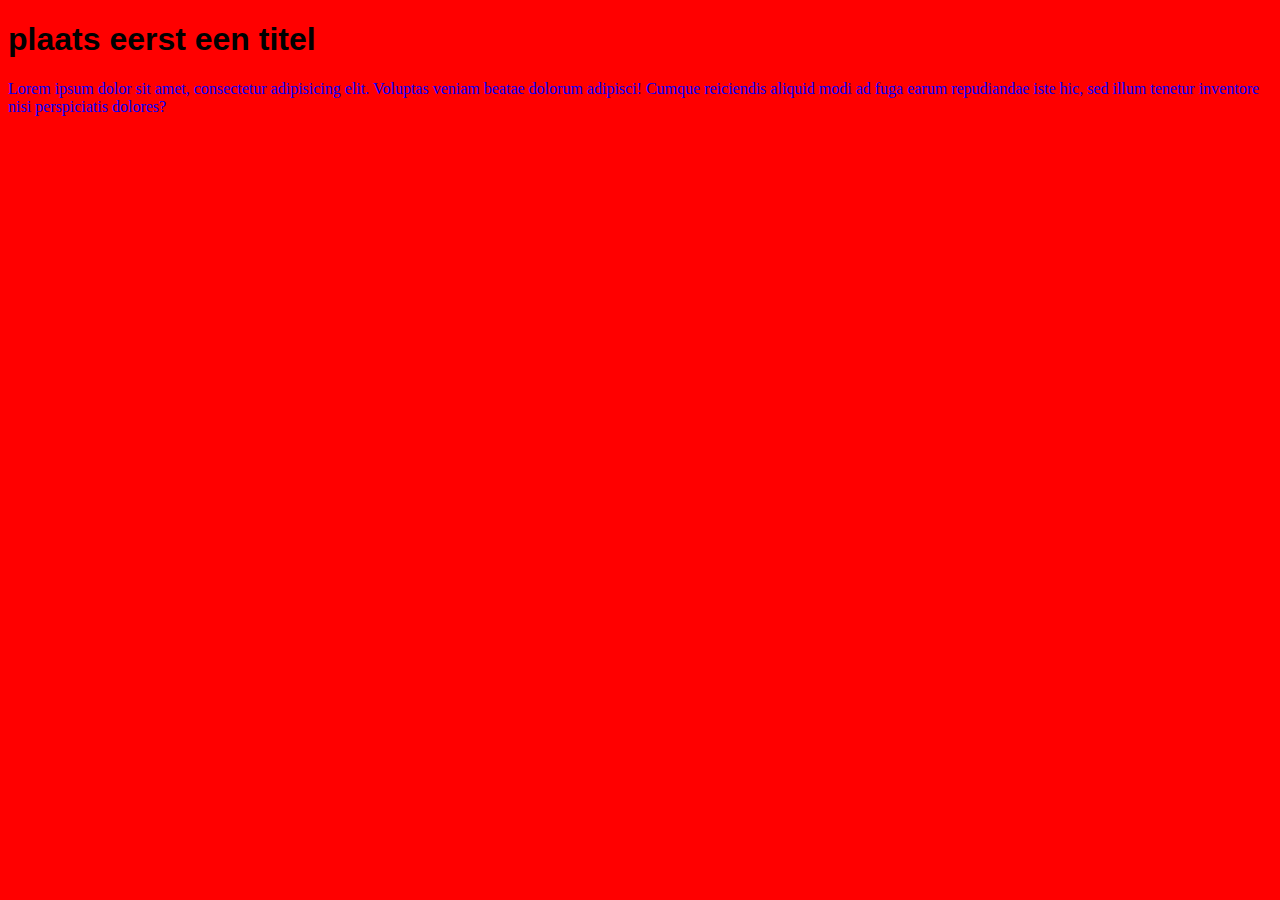
<file: oefening-01/index.html>
<!DOCTYPE html>
<html lang="en">
  <head>
    <meta charset="UTF-8" />
    <meta name="viewport" content="width=device-width, initial-scale=1.0" />
    <title>Document</title>
    <link rel="stylesheet" href="css/style.css" />
  </head>
  <body>
    <h1>plaats eerst een titel</h1>
    <p>
      Lorem ipsum dolor sit amet, consectetur adipisicing elit. Voluptas veniam
      beatae dolorum adipisci! Cumque reiciendis aliquid modi ad fuga earum
      repudiandae iste hic, sed illum tenetur inventore nisi perspiciatis
      dolores?
    </p>
  </body>
</html>
</file>
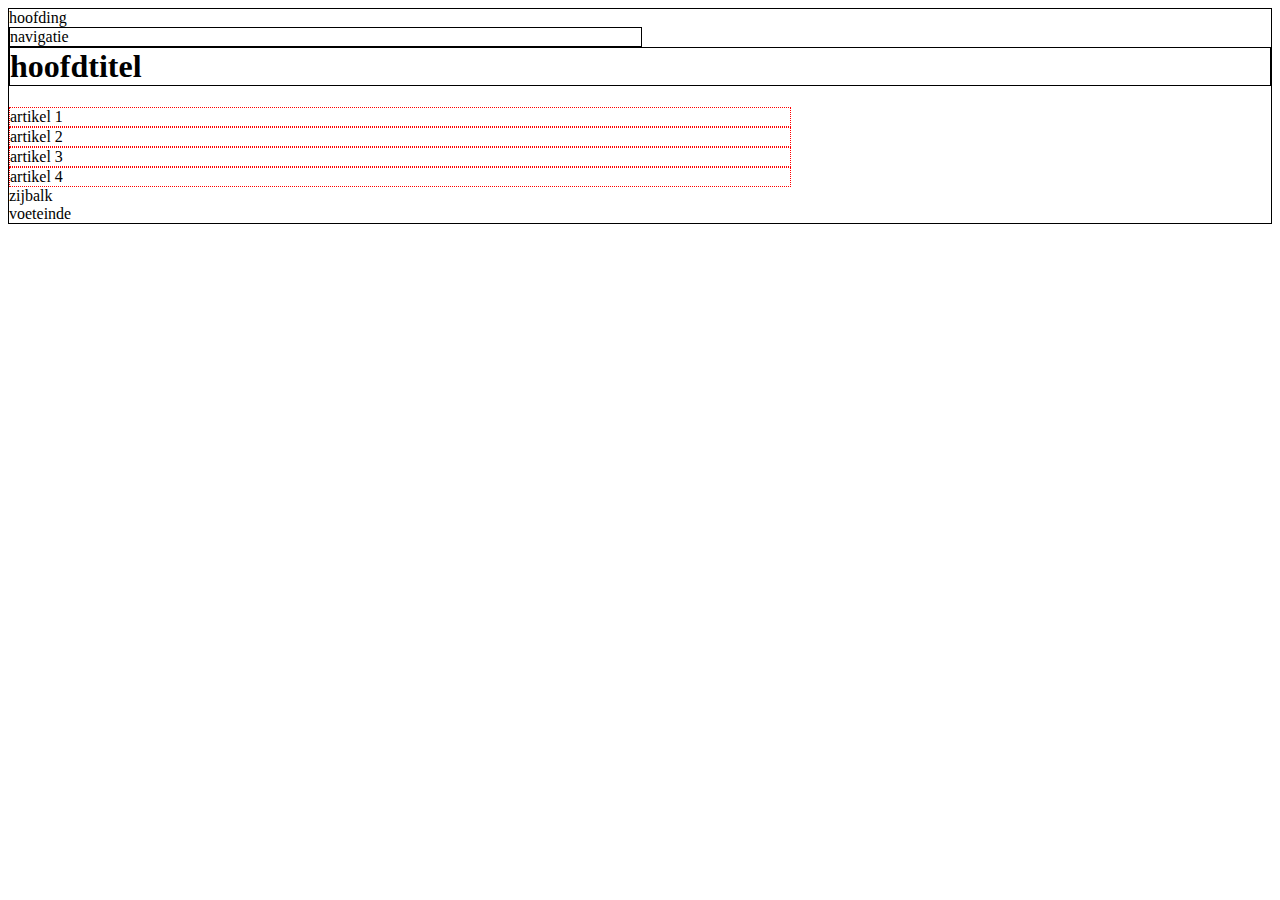
<file: oefening-03/index.html>
<!DOCTYPE html>
<html lang="en">
  <head>
    <meta charset="UTF-8" />
    <meta name="viewport" content="width=device-width, initial-scale=1.0" />
    <title>oefening-03</title>
    <link rel="stylesheet" href="/oefening-03/css/style.css" />
  </head>
  <body>
    <header>
      hoofding
      <nav>navigatie</nav>
    </header>
    <main>
      <h1>hoofdtitel</h1>
      <section>
        <article>artikel 1</article>
        <article>artikel 2</article>
      </section>
      <section>
        <article>artikel 3</article>
        <article>artikel 4</article>
      </section>
    </main>
    <aside>zijbalk</aside>
    <footer>voeteinde</footer>
  </body>
</html>
</file>
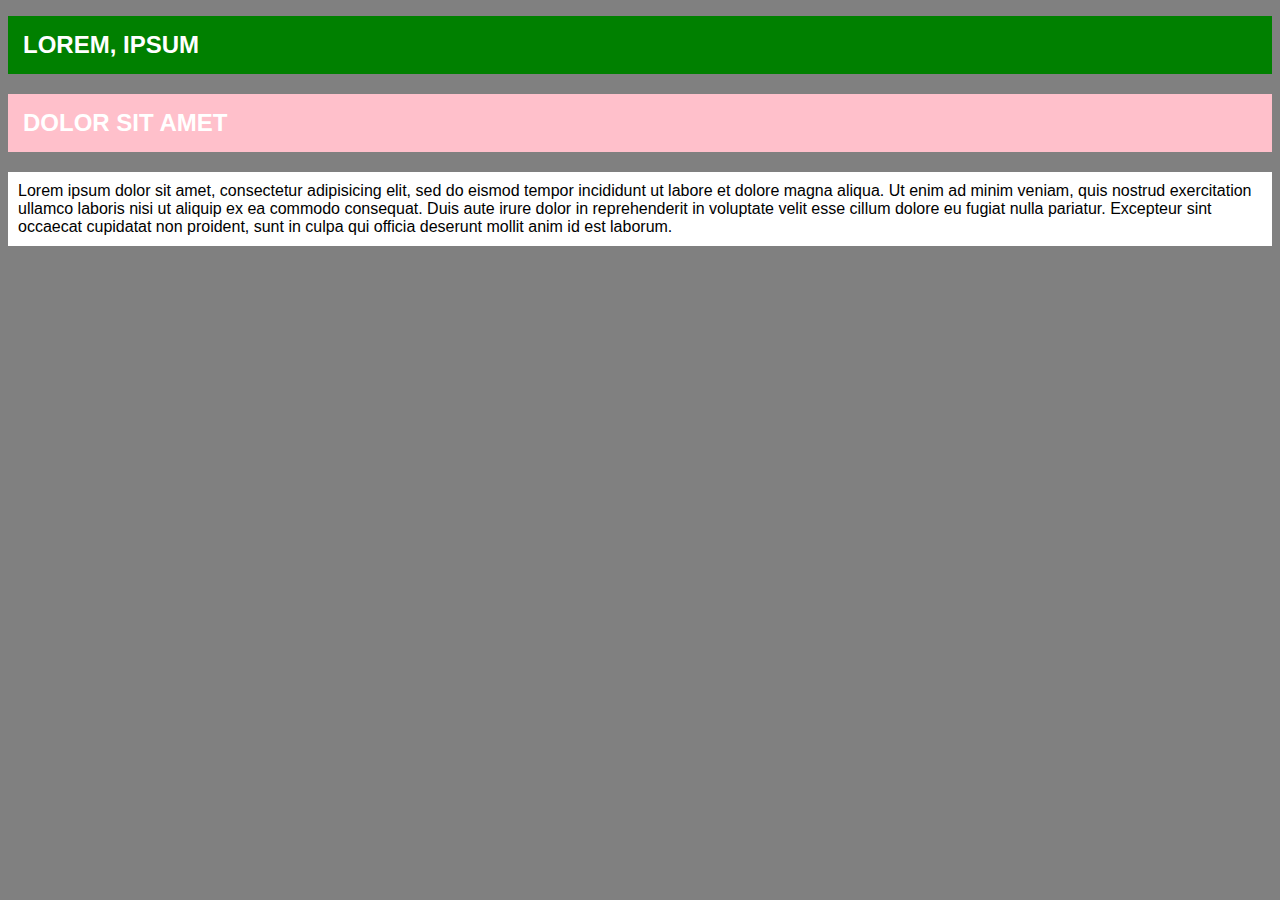
<file: oefening-05/index.html>
<!DOCTYPE html>
<html lang="en">
  <head>
    <meta charset="UTF-8" />
    <meta name="viewport" content="width= , initial-scale=1.0" />
    <title>oefening-05</title>
    <link rel="stylesheet" href="/oefening-05/css/style.css" />
  </head>
  <body>
    <h1>Lorem, ipsum</h1>
    <h2>DOLOR SIT AMET</h2>
    <p>
      Lorem ipsum dolor sit amet, consectetur adipisicing elit, sed do eismod
      tempor incididunt ut labore et dolore magna aliqua. Ut enim ad minim
      veniam, quis nostrud exercitation ullamco laboris nisi ut aliquip ex ea
      commodo consequat. Duis aute irure dolor in reprehenderit in voluptate
      velit esse cillum dolore eu fugiat nulla pariatur. Excepteur sint occaecat
      cupidatat non proident, sunt in culpa qui officia deserunt mollit anim id
      est laborum.
    </p>
  </body>
</html>
</file>
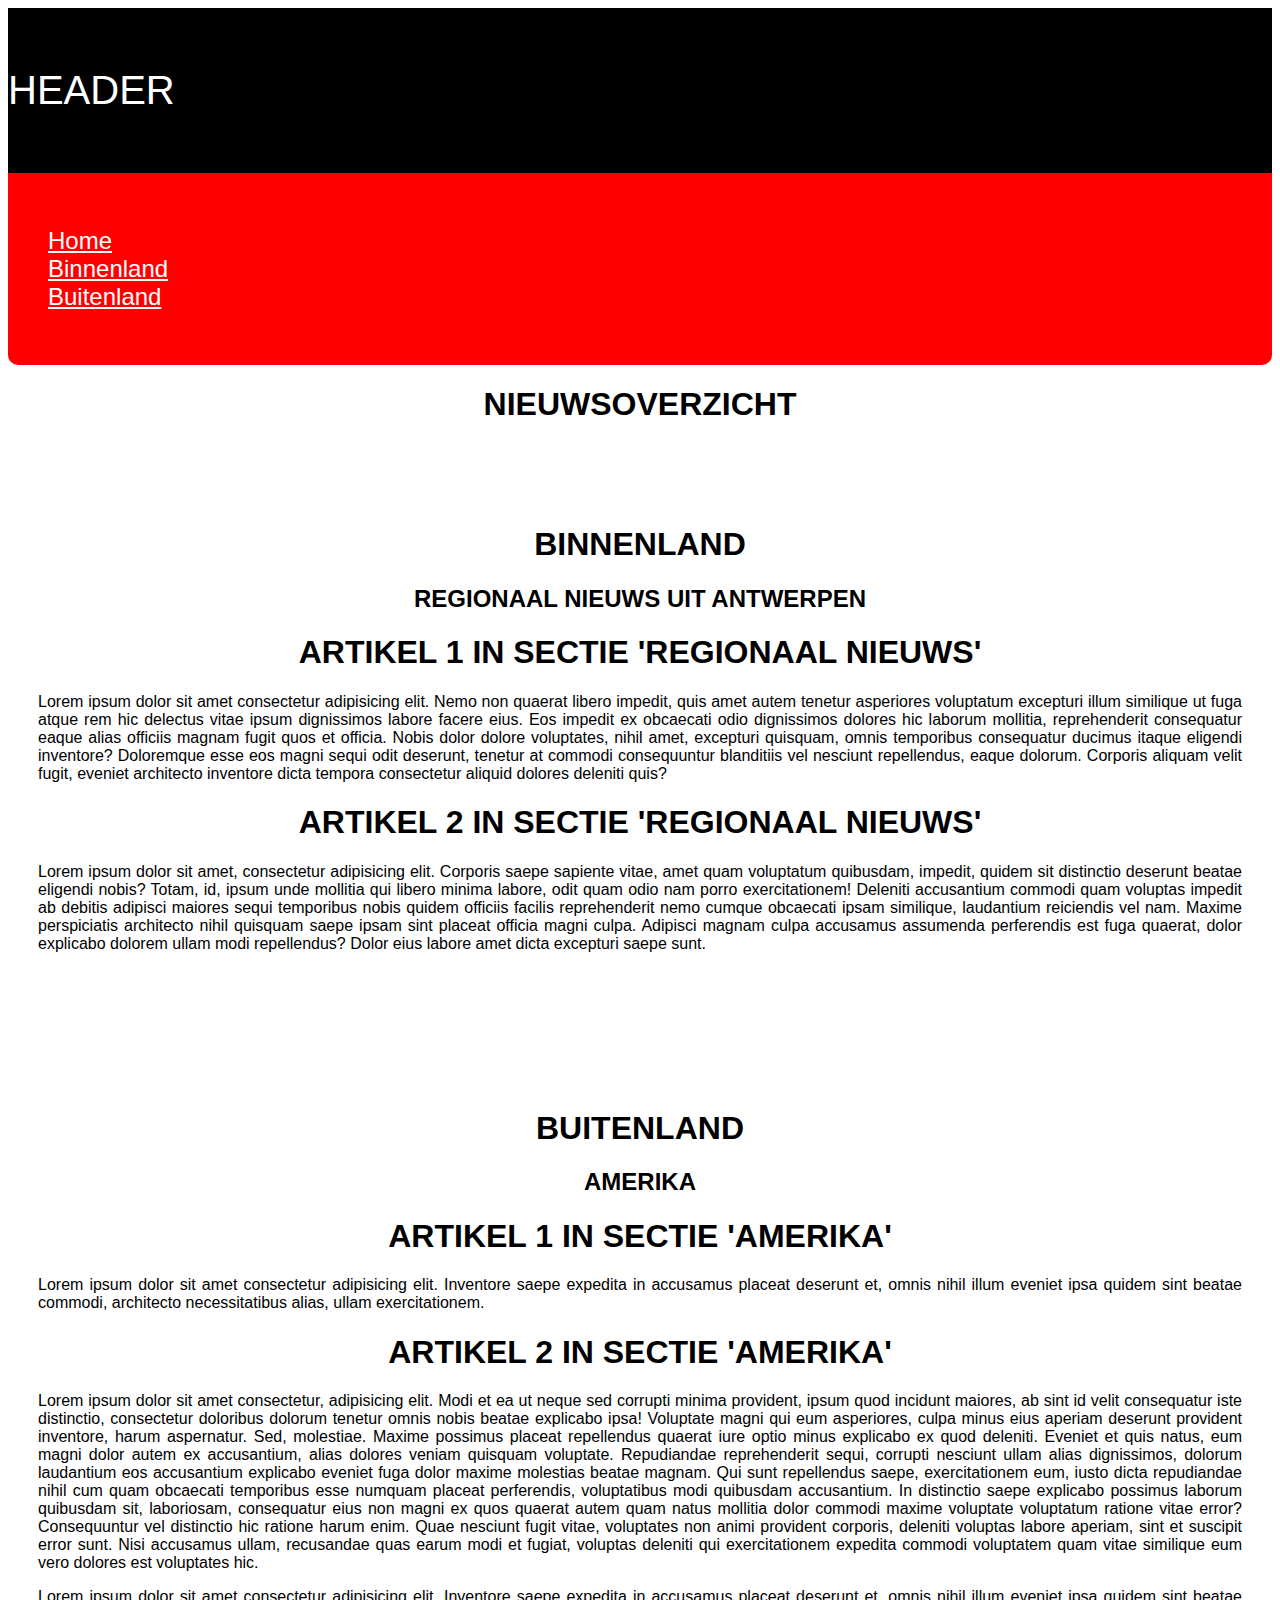
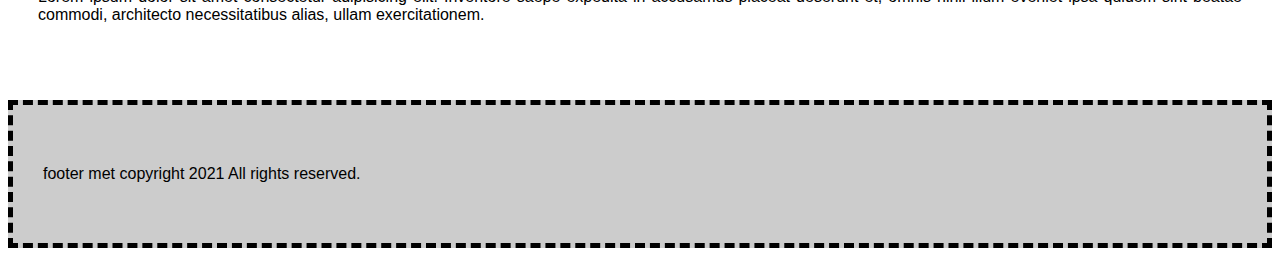
<file: oefening-08/index.html>
<!DOCTYPE html>
<html lang="nl-BE">
  <head>
    <meta charset="UTF-8" />
    <meta http-equiv="X-UA-Compatible" content="IE=edge" />
    <meta name="viewport" content="width=device-width, initial-scale=1.0" />
    <title>oefening 8</title>
    <link rel="stylesheet" href="css/style.css" />
  </head>
  <body>
    <header>Header</header>
    <nav>
      <ul>
        <li><a href="#">Home</a></li>
        <li><a href="#">Binnenland</a></li>
        <li><a href="#">Buitenland</a></li>
      </ul>
    </nav>
    <main>
      <h1>Nieuwsoverzicht</h1>
      <section>
        <h1>Binnenland</h1>
        <h2>Regionaal nieuws uit Antwerpen</h2>
        <article>
          <h1>Artikel 1 in sectie 'regionaal nieuws'</h1>
          <p>
            Lorem ipsum dolor sit amet consectetur adipisicing elit. Nemo non
            quaerat libero impedit, quis amet autem tenetur asperiores
            voluptatum excepturi illum similique ut fuga atque rem hic delectus
            vitae ipsum dignissimos labore facere eius. Eos impedit ex obcaecati
            odio dignissimos dolores hic laborum mollitia, reprehenderit
            consequatur eaque alias officiis magnam fugit quos et officia. Nobis
            dolor dolore voluptates, nihil amet, excepturi quisquam, omnis
            temporibus consequatur ducimus itaque eligendi inventore? Doloremque
            esse eos magni sequi odit deserunt, tenetur at commodi consequuntur
            blanditiis vel nesciunt repellendus, eaque dolorum. Corporis aliquam
            velit fugit, eveniet architecto inventore dicta tempora consectetur
            aliquid dolores deleniti quis?
          </p>
        </article>
        <article>
          <h1>Artikel 2 in sectie 'regionaal nieuws'</h1>
          <p>
            Lorem ipsum dolor sit amet, consectetur adipisicing elit. Corporis
            saepe sapiente vitae, amet quam voluptatum quibusdam, impedit,
            quidem sit distinctio deserunt beatae eligendi nobis? Totam, id,
            ipsum unde mollitia qui libero minima labore, odit quam odio nam
            porro exercitationem! Deleniti accusantium commodi quam voluptas
            impedit ab debitis adipisci maiores sequi temporibus nobis quidem
            officiis facilis reprehenderit nemo cumque obcaecati ipsam
            similique, laudantium reiciendis vel nam. Maxime perspiciatis
            architecto nihil quisquam saepe ipsam sint placeat officia magni
            culpa. Adipisci magnam culpa accusamus assumenda perferendis est
            fuga quaerat, dolor explicabo dolorem ullam modi repellendus? Dolor
            eius labore amet dicta excepturi saepe sunt.
          </p>
        </article>
      </section>
      <section>
        <h1>Buitenland</h1>
        <h2>Amerika</h2>
        <article>
          <h1>Artikel 1 in sectie 'Amerika'</h1>
          <p>
            Lorem ipsum dolor sit amet consectetur adipisicing elit. Inventore
            saepe expedita in accusamus placeat deserunt et, omnis nihil illum
            eveniet ipsa quidem sint beatae commodi, architecto necessitatibus
            alias, ullam exercitationem.
          </p>
        </article>
        <article>
          <h1>Artikel 2 in sectie 'Amerika'</h1>
          <p>
            Lorem ipsum dolor sit amet consectetur, adipisicing elit. Modi et ea
            ut neque sed corrupti minima provident, ipsum quod incidunt maiores,
            ab sint id velit consequatur iste distinctio, consectetur doloribus
            dolorum tenetur omnis nobis beatae explicabo ipsa! Voluptate magni
            qui eum asperiores, culpa minus eius aperiam deserunt provident
            inventore, harum aspernatur. Sed, molestiae. Maxime possimus placeat
            repellendus quaerat iure optio minus explicabo ex quod deleniti.
            Eveniet et quis natus, eum magni dolor autem ex accusantium, alias
            dolores veniam quisquam voluptate. Repudiandae reprehenderit sequi,
            corrupti nesciunt ullam alias dignissimos, dolorum laudantium eos
            accusantium explicabo eveniet fuga dolor maxime molestias beatae
            magnam. Qui sunt repellendus saepe, exercitationem eum, iusto dicta
            repudiandae nihil cum quam obcaecati temporibus esse numquam placeat
            perferendis, voluptatibus modi quibusdam accusantium. In distinctio
            saepe explicabo possimus laborum quibusdam sit, laboriosam,
            consequatur eius non magni ex quos quaerat autem quam natus mollitia
            dolor commodi maxime voluptate voluptatum ratione vitae error?
            Consequuntur vel distinctio hic ratione harum enim. Quae nesciunt
            fugit vitae, voluptates non animi provident corporis, deleniti
            voluptas labore aperiam, sint et suscipit error sunt. Nisi accusamus
            ullam, recusandae quas earum modi et fugiat, voluptas deleniti qui
            exercitationem expedita commodi voluptatem quam vitae similique eum
            vero dolores est voluptates hic.
          </p>
          <p>
            Lorem ipsum dolor sit amet consectetur adipisicing elit. Inventore
            saepe expedita in accusamus placeat deserunt et, omnis nihil illum
            eveniet ipsa quidem sint beatae commodi, architecto necessitatibus
            alias, ullam exercitationem.
          </p>
        </article>
      </section>
    </main>
    <footer>footer met copyright 2021 All rights reserved.</footer>
  </body>
</html>
</file>
<file: oefening-01/css/style.css>
body {
  background-color: red;
}

h1 {
  font-family: Arial;
}

p {
  color: blue;
}
</file>
<file: oefening-03/css/style.css>
body {
  border: 1px solid black;
}

header,
footer {
  width: 100%;
}

nav {
  border: 1px solid black;
  width: 75%;
  margin-bottom: 0%;
}

h1 {
  border: 1px solid black;
  margin-top: 0%;
}
section {
  width: 62%;
}
aside {
  width: 38%;
}
nav {
  width: 50%;
}
article {
  border: 1px dotted red;
}
</file>
<file: oefening-05/css/style.css>
* {
  font-family: Arial, Helvetica, sans-serif;
  background-color: gray;
}

h1 {
  font-size: 24px;
  text-transform: uppercase;
  color: white;
  background-color: green;
  padding: 15px;
}

h2 {
  font-size: 24px;
  text-transform: uppercase;
  color: white;
  background-color: pink;
  padding: 15px;
}

p {
  background-color: white;
  color: black;
  padding: 10px;
}
</file>
<file: oefening-08/css/style.css>
body {
  font-family: Arial, Helvetica, sans-serif;
  text-align: justify; /*  lijn de tekst uit, zowel links als rechts  */
  font-size: 1rem;
}

header {
  font-size: 2.5rem;
  text-transform: uppercase;
  background-color: black;
  color: white;
  padding-top: 60px;
  padding-bottom: 60px;
}

h1,
h2 {
  text-align: center;
  text-transform: uppercase;
}

nav {
  background-color: red;
  font-size: 1.5rem;
  padding-top: 30px;
  padding-bottom: 30px;
  border-radius: 0 0 10px 10px; /*  border radius op de onderste hoeken van 10px */
}

ul {
  list-style: none;
}

ul li a {
  color: white;
}

section {
  padding: 60px 30px 60px 30px; /*  OF padding: 60px 30px;  */
}

footer {
  background-color: #ccc;
  font-size: 1rem;
  padding: 60px 30px;
  border: #000 5px dashed;
}
</file>
